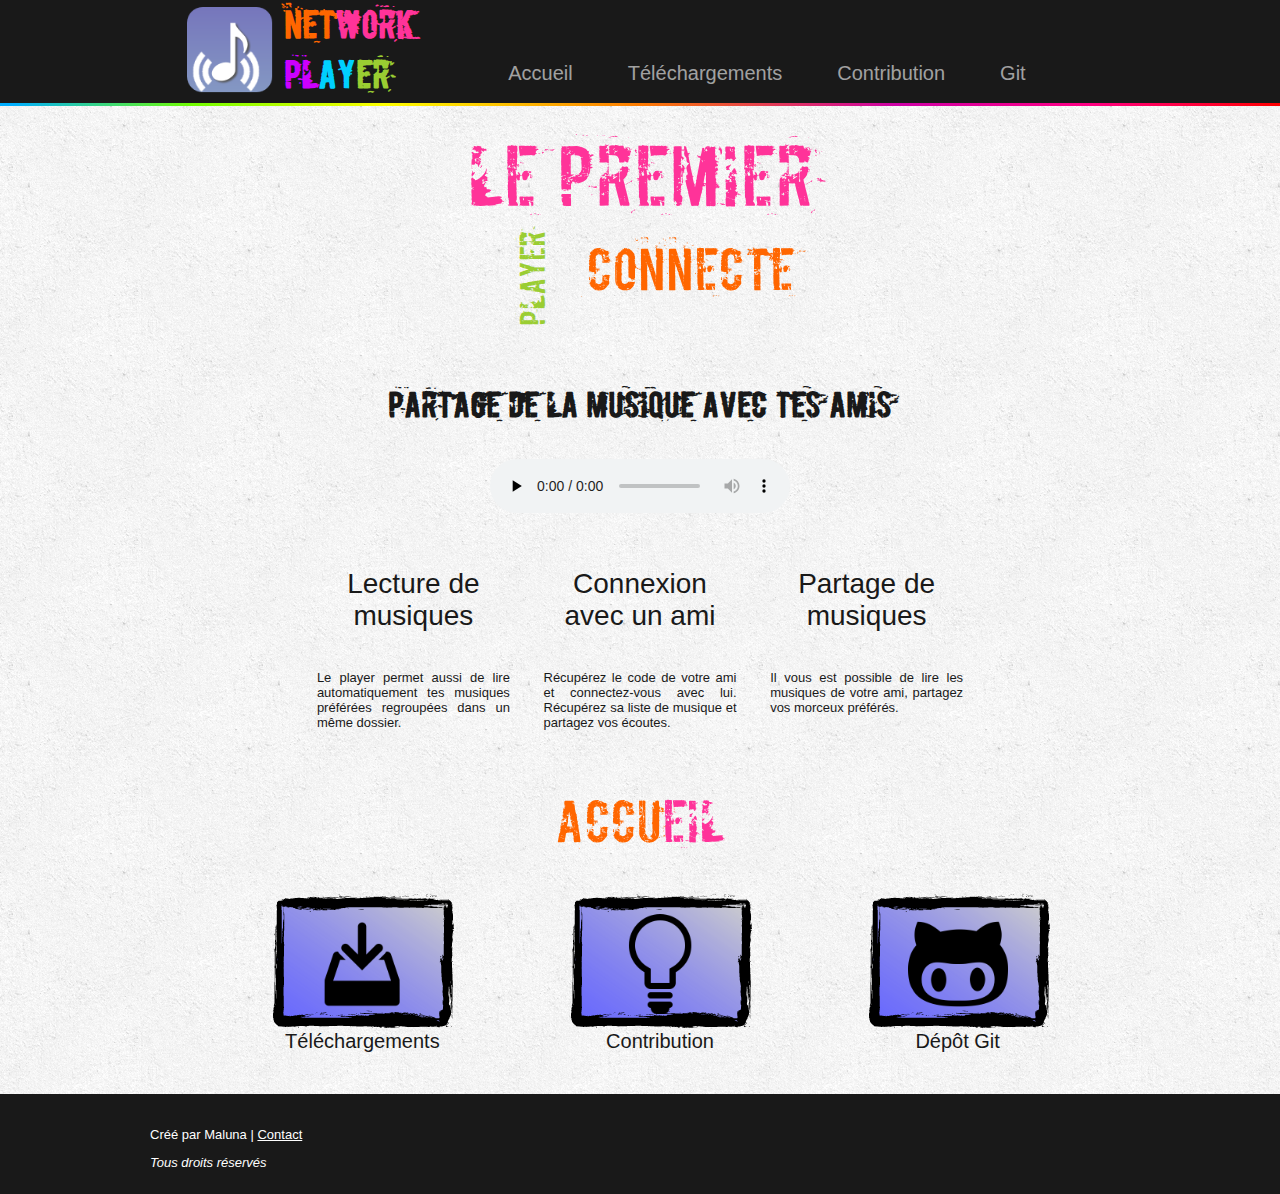
<file: index.html>
<!DOCTYPE html>
<html>
    <head>
        <meta charset="utf-8" />
        <link rel="stylesheet" href="style.css" />
        <title>Player</title>
    </head>
    <body>
        <header>
            <div id="headerContainer">
                <div id="mainTitle">
                    <img src="images/icon.ico" alt="Logo du Player" id="logo" />
                    <h1 id="title">
                        <span class="orange">Net</span><span class="pink">work</span>
                        <br/>
                        <span class="purple">Pl</span><span class="blue">ay</span><span class="green">er</span>
                    </h1>
                </div>
                <nav>
                    <ul>
                        <li><a href="index.html" class="greenHover">Accueil</a></li>
                        <li><a href="downloads.html" class="pinkHover">Téléchargements</a></li>
                        <li><a href="contribution.html" class="orangeHover">Contribution</a></li>
                        <li><a href="https://github.com/Maluna34/Player" target="_blank" class="purpleHover">Git</a></li>
                    </ul>
                </nav>
            </div>
            <div class="bottom"></div>
        </header>

        <div id="mainBloc">
            <section class="description">
                <h2>
                    <span class="pink large">Le premier</span><br/>
                    <span class="green small rotate">player</span>
                    <span class="orange medium"> connecte</span>
                </h2>
                <h3 class="small">Partage de la musique avec tes amis</h3>

                <audio controls preload="none">
                    <source src="Kalimba.mp3">
                    Extrait musical ne pouvant être affiché sur ce navigateur
                </audio>
            </section>

            <div class="textBloc">
                <h4>Lecture de musiques</h4>
                <p>Le player permet aussi de lire automatiquement tes musiques préférées regroupées dans un même dossier.</p>
            </div>
            <div class="textBloc">
                <h4>Connexion avec un ami</h4>
                <p>Récupérez le code de votre ami et connectez-vous avec lui. Récupérez sa liste de musique et partagez vos écoutes.</p>
            </div>
            <div class="textBloc">
                <h4>Partage de musiques</h4>
                <p>Il vous est possible de lire les musiques de votre ami, partagez vos morceux préférés.</p>
            </div>

            <section class="accueil">
                <h2>
                    <span class="orange medium">Accu</span><span class="pink medium">eil</span>
                </h2>

                <ul>
                    <li>
                        <figure>
                            <a href="downloads.html"><span></span><img src="images/download.png" alt="image" /></a>
                            <figcaption>Téléchargements</figcaption>
                        </figure>
                    </li>
                    <li>
                        <figure>
                            <a href="contribution.html"><span></span><img src="images/contribution.png" alt="image" /></a>
                            <figcaption>Contribution</figcaption>
                        </figure>
                    </li>
                    <li>
                        <figure>
                            <a href="https://github.com/Maluna34/Player" target="_blank"><span></span><img src="images/git.png" alt="image" /></a>
                            <figcaption>Dépôt Git</figcaption>
                        </figure>
                    </li>
                </ul>
            </section>
        </div>

        <footer>
            <div id="footerContainer">
                <p>Créé par Maluna | <a href="mailto:votrenom@bidule.com">Contact</a></p>
                <i>Tous droits réservés</i>
            </div>
        </footer>
    </body>
</html>
</file>
<file: style.css>
@font-face {
    font-family: 'BoycottRegular';
    src: url('fonts/BOYCOTT_-webfont.eot');
    src: url('fonts/BOYCOTT_-webfont.eot?#iefix') format('embedded-opentype'),
         url('fonts/BOYCOTT_-webfont.ttf') format('truetype'),
         url('fonts/BOYCOTT_-webfont.svg#BoycottRegular') format('svg');
    font-weight: normal;
    font-style: normal;
}

body
{
    background-color: #FFF;
    background-image: url("images/background.png");

    /* Police par défaut */
    font-family: "Trebuchet MS", Arial, Helvetica, sans-serif;
    font-size: 13px;
    color: #191919;

    margin: 0;
}

header h1, .description h2, .description h3, .accueil h2
{
    font-family: BoycottRegular, Arial, sans-serif;
    letter-spacing: 0;
}

/* Header */

header
{
    background-color: #191919;
}

#headerContainer
{
    width: 980px;
    margin: 0 auto;
}

#mainTitle
{
    display: inline-block;
    margin-left: 30px;
}

#title, #logo
{
    display: inline-block;
    margin-bottom: 0;
}

#title
{
    font-size: 250%;
    margin-top: 0;
    vertical-align: top;
}

#logo
{
    width: 100px;
}

#links, nav
{
    display: inline-block;
    width: 660px;
}

#links
{
    text-align: right;
}

/** Boutons **/

.button, .redButton, .greenButton, .blueButton, .purpleButton
{
    font-family: Arial, Helvetica, sans-serif;
    font-size: 16px;

    color: white;
    text-decoration: none;

    border: 1px solid;
    border-radius: 5px;
    padding: 3px 8px 0px 8px;
}

.button:hover, .redButton:hover, .greenButton:hover, .blueButton:hover, .purpleButton:hover
{
    opacity: 0.8;
    filter: alpha(opacity=80); /* For IE8 and earlier */
}

.redButton
{
    background-color: rgb(238, 68, 72);
    border-color: rgb(187, 17, 21);
}

.greenButton
{
    background-color: rgb(51, 102, 255);
    border-color: rgb(0, 53, 210);
}

.blueButton
{
    background-color: rgb(11, 168, 105);
    border-color: rgb(7, 120, 75);
}

.purpleButton
{
    background-color: rgb(162, 45, 153);
    border-color: rgb(116, 33, 109);
}

#signInLink, #disconnectionLink
{
    margin-right: 30px;
}

#signUpLink, #signedLink
{
    margin-right: 5px;
}

#signed
{
    font-size: 0.9em;
}

#userName
{
    font-family: BoycottRegular, Arial, Helvetica, sans-serif;
}

nav
{
    padding-top: 10px;
    padding-bottom: 15px;
}

nav ul, .accueil ul
{
    list-style-type: none;
}

nav li 
{
    display: inline-block;
    float: left;
    line-height: normal;
    margin-left: 45px;
}

nav a 
{
    font-family: Arial, Helvetica, sans-serif;
    font-size: 20px;
    color: rgb(170, 170, 170);
    color: rgba(255, 255, 255, 0.6);
    text-decoration: none;
    padding: 5px;
}

div.bottom
{
    width: 100%;
    height: 3px;
    background: #00aeff; /* Old browsers */
    background: -moz-linear-gradient(left, #00aeff 1%, #71fc00 15%, #ffff00 30%, #fc7a00 50%, #cc00a6 70%, #ff0084 85%, #ff0000 100%); /* FF3.6+ */
    background: -webkit-gradient(linear, left top, right top, color-stop(1%,#00aeff), color-stop(15%,#71fc00), color-stop(30%,#ffff00), color-stop(50%,#fc7a00), color-stop(70%,#cc00a6), color-stop(85%,#ff0084), color-stop(100%,#ff0000)); /* Chrome,Safari4+ */
    background: -webkit-linear-gradient(left, #00aeff 1%,#71fc00 15%,#ffff00 30%,#fc7a00 50%,#cc00a6 70%,#ff0084 85%,#ff0000 100%); /* Chrome10+,Safari5.1+ */
    background: -o-linear-gradient(left, #00aeff 1%,#71fc00 15%,#ffff00 30%,#fc7a00 50%,#cc00a6 70%,#ff0084 85%,#ff0000 100%); /* Opera 11.10+ */
    background: -ms-linear-gradient(left, #00aeff 1%,#71fc00 15%,#ffff00 30%,#fc7a00 50%,#cc00a6 70%,#ff0084 85%,#ff0000 100%); /* IE10+ */
    background: linear-gradient(left, #00aeff 1%,#71fc00 15%,#ffff00 30%,#fc7a00 50%,#cc00a6 70%,#ff0084 85%,#ff0000 100%); /* W3C */
    filter: progid: DXImageTransform.Microsoft.gradient( startColorstr='#00aeff', endColorstr='#ff0000',GradientType=1 ); /* IE6-9 */	
}

#mainBloc
{
    width: 980px;
    margin: 0 auto;
    min-height: 500px;

    vertical-align: top;
    text-align: center;
}

#mainBloc h1, #mainBloc h2
{
    font-weight: normal;
}

.description h2
{
    height: 230px;
}

.description span 
{
    display: inline-block;
}

.textBloc
{
    display: inline-block;
    vertical-align: top;

    width: 193px;
    padding: 15px;
    margin-bottom: 10px;
}

.textBloc h4
{
    font-size: 28px;
    font-weight: normal;
}

.textBloc p
{
    text-align: justify;
}

.accueil li 
{
    display: inline-block;
    margin: 15px 10px;
    padding: 0 12px;
    position: relative;
}

.accueil li span
{
    width: 185px;
    height: 134px;
    display: block;
    position: absolute;
    top: 3px;
    left: 48px;
    background: url('images/border.png') no-repeat;
    z-index: 2;
}

.accueil a img
{
    opacity: 1.0;
    filter: alpha(opacity=100); /* For IE8 and earlier */
    z-index: 1;
}

.accueil a:hover img
{
    opacity: 0.8;
    filter: alpha(opacity=80); /* For IE8 and earlier */
    z-index: 3;
}

.accueil figcaption
{
    font-size: 20px;
    text-align: center;
    margin-top: 3px;
}

.download
{
    text-align: left;
    margin-left: 30px;
}

.download h2, .contributionForm h2
{
    text-align: center;
}

table
{
    padding-right: 100px;
    margin: 0 auto;
}

.profile td, .profile th
{
    text-align: left;
    padding: 7px 15px;
}

/* Couleurs */

.green { color: #9acd32; }

.pink { color: #FF3399; }

.orange { color: #FF6600; }

.blue { color: #00d0ff; }

.purple {color: #cc00ff; }

nav ul li a.greenHover:hover
{
    color: #9acd32;
    -moz-opacity: 1;
    -khtml-opacity: 1;
    opacity: 1;
    -ms-filter:"progid:DXImageTransform.Microsoft.Alpha(Opacity=100)";
    filter: progid:DXImageTransform.Microsoft.Alpha(opacity=100);
    filter:alpha(opacity=100);
}

nav ul li a.orangeHover:hover
{
    color: #FF6600;
    -moz-opacity: 1;
    -khtml-opacity: 1;
    opacity: 1;
    -ms-filter:"progid:DXImageTransform.Microsoft.Alpha(Opacity=100)";
    filter: progid:DXImageTransform.Microsoft.Alpha(opacity=100);
    filter:alpha(opacity=100);
}

nav ul li a.pinkHover:hover
{
    color: #FF3399;
    -moz-opacity: 1;
    -khtml-opacity: 1;
    opacity: 1;
    -ms-filter:"progid:DXImageTransform.Microsoft.Alpha(Opacity=100)";
    filter: progid:DXImageTransform.Microsoft.Alpha(opacity=100);
    filter:alpha(opacity=100);
}

nav ul li a.blueHover:hover
{
    color: #00d0ff;
    -moz-opacity: 1;
    -khtml-opacity: 1;
    opacity: 1;
    -ms-filter:"progid:DXImageTransform.Microsoft.Alpha(Opacity=100)";
    filter: progid:DXImageTransform.Microsoft.Alpha(opacity=100);
    filter:alpha(opacity=100);
}

nav ul li a.purpleHover:hover
{
    color: #CC00FF;
    -moz-opacity: 1;
    -khtml-opacity: 1;
    opacity: 1;
    -ms-filter:"progid:DXImageTransform.Microsoft.Alpha(Opacity=100)";
    filter: progid:DXImageTransform.Microsoft.Alpha(opacity=100);
    filter:alpha(opacity=100);
}

.large {font-size: 72px; }

.medium {font-size: 50px; }

.small {font-size: 30px; }

.rotate
{
    -webkit-transform: rotate(-90deg);
    -moz-transform: rotate(-90deg);
    display: block;
}

footer
{
    width: 100%;
    height: 100px;

    background-color: #191919;
    color: #FFF;
}

#footerContainer
{
    width: 980px;
    margin: 0 auto;

    padding-top: 20px;
}

footer a
{
    color: white;
}

form
{
    text-align: left;
}

td
{
    vertical-align: top;
}

.contribution
{
    background-color: rgba(222, 222, 222, 0.6);
    border: 1px solid black;
    border-radius: 5px;
    width: 520px;

    margin: auto;
    margin-bottom: 25px;

    text-align: left;
}

.contributionHeader
{
    background-color: rgb(126, 155, 207);
    padding: 8px;
    padding-top: 4px;
    padding-bottom: 0;
}

.contributionLeftPart, .contributionDatetime
{
    display: inline-block;
    margin-top: 6px;
    vertical-align: top;
}

.contributionLeftPart
{
    width: 390px;
    text-align: left;
}

.contributionTitle
{
    font-size: 1.2em;
    font-weight: bold;
}

.contributionDatetime
{
    width: 90px;
    margin-top: 8px;
    margin-left: 10px;
    text-align: right;
}

.contributionDate
{
    font-size: 110%;
}

.contributionSignature
{
    display: block;
    text-align: left;
}

.contributionAuthor
{
    font-size: 110%;
}

.contributionContent
{
    margin-left: 10px;
}

.pageLink
{
    text-decoration: none;
}
</file>
